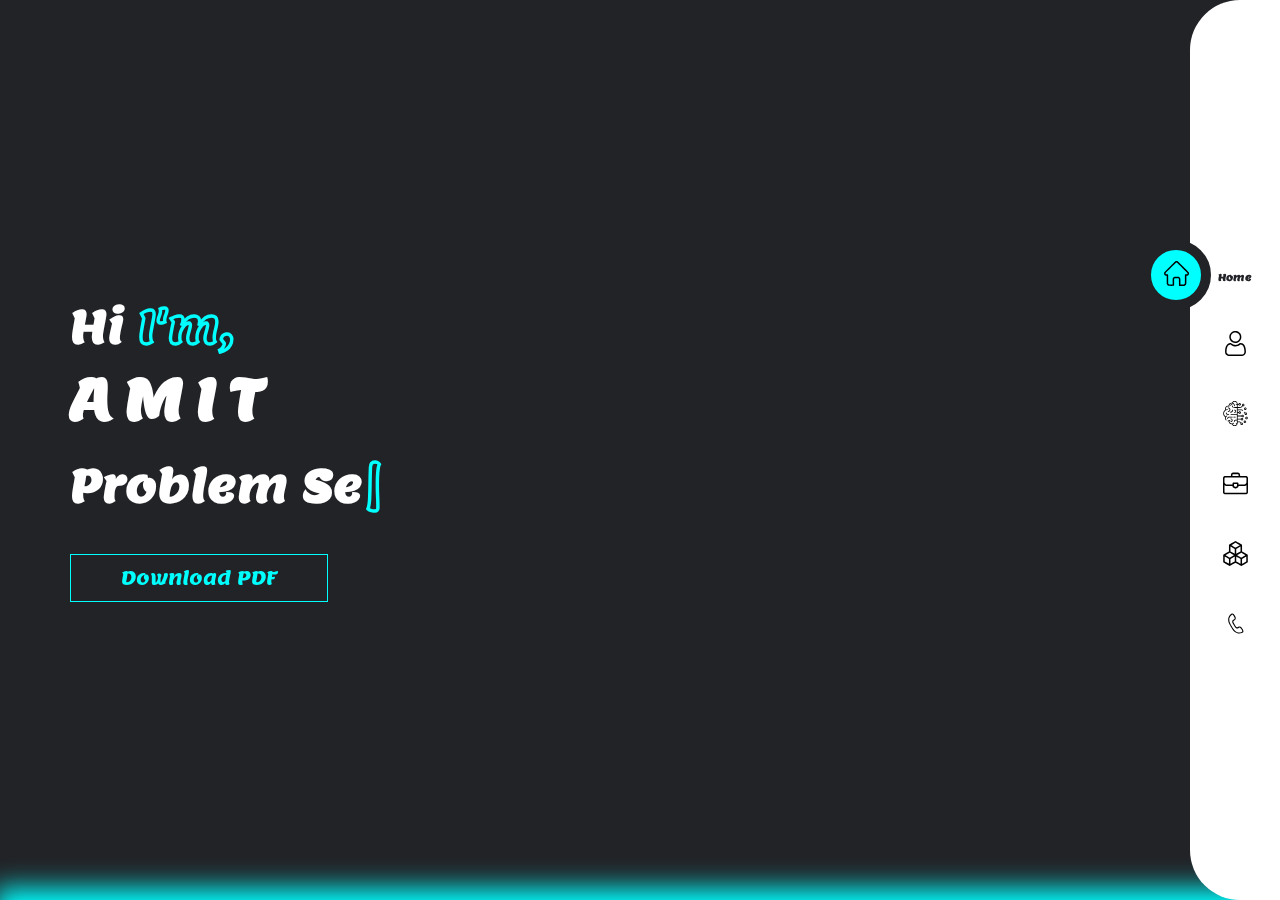
<file: index.html>
<!DOCTYPE html>
<html lang="en">

    <head>
        <meta charset="UTF-8">
        <meta http-equiv="X-UA-Compatible" content="IE=edge">
        <meta name="viewport" content="width=device-width, initial-scale=1.0">
        <title>Amit Bharwaj Portfolio</title>

        <link rel="shortcut icon" href="img/favicon.ico" type="image/x-icon">

        <link rel="stylesheet" href="css/root.css">
        <link rel="stylesheet" href="css/navigation.css">
        <link rel="stylesheet" href="css/style.css">
       
        <!-- make the click color change on the screen  -->
        <style> 
            :root {
                --navigation-color: cyan
            }
        </style>
    </head>

    <body>

        <!-- gave the color on clicking on main screen -->
        <div id="root" root="rebeccapurple"></div>

        <div class="loader">
            <span></span>
            <span></span>
            <span></span>
            <span></span>
            <span></span>
            <span></span>
            <span></span>
        </div>

        <div class="navigation">

            <ul>
                <li class="list active">
                    <a href="#">
                        <span class="icon">
                            <img src="img/icons/home.svg" class="svg-ico" alt="">
                        </span>
                        <span class="text">Home</span>
                    </a>
                </li>
                <li class="list">
                    <a href="#">
                        <span class="icon">
                            <img src="img/icons/user.svg" class="svg-ico" alt="">
                        </span>
                        <span class="text">About</span>
                    </a>
                </li>
                <li class="list">
                    <a href="#">
                        <span class="icon">
                            <img src="img/icons/artificial-intelligence.svg" class="svg-ico" alt="">
                        </span>
                        <span class="text">Skills</span>
                    </a>
                </li>
                <li class="list">
                    <a href="#">
                        <span class="icon">
                            <img src="img/icons/briefcase.svg" class="svg-ico" alt="">
                        </span>
                        <span class="text">Work</span>
                    </a>
                </li>
                <li class="list">
                    <a href="#">
                        <span class="icon">
                            <img src="img/icons/cube.svg" class="svg-ico" alt="">
                        </span>
                        <span class="text">Blog</span>
                    </a>
                </li>
                <li class="list">
                    <a href="#">
                        <span class="icon">
                            <img src="img/icons/telephone.svg" class="svg-ico" alt="">
                        </span>
                        <span class="text">Contact</span>
                    </a>
                </li>
                <div class="indicator"></div>
            </ul>
        </div>

        <section id="home" class="section">
            <div class="container">
                <div class="row">
                    <div class="text-light h-100vh d-flex align-items-center">
                        <h1 class="banner-font z-index-1">
                            <span class="smaller">
                                Hi <span class="basic-color">I'm,</span>
                            </span>
                            <br>
                            <div class="rubber">
                                <span>A</span>
                                <span>M</span>
                                <span>I</span>
                                <span>T</span>
                               
                                <!-- Name Amit  -->

                            </div>
                            <span class="type"></span>
                            <br>
                            <button class="download-btn">
                                <a href="#">
                                    Download PDF
                                </a>
                            </button>
                        </h1>
                    </div>
                </div>
            </div>
        </section>

        <section class="section-wrapper">
            <section id="about-me">
                <div class="section-animation">About me🙋‍♂️</div>
                <div class="container">
                    <div class="d-flex justify-content-center h-100vh flex-column">
                        <!-- <h4 class="text-light about-subtitle">About Me</h4> -->
                        <h1 class="text-light pt-5 pb-3 mt-3 about-title">A Passionate Software Developer with a strong focus on Problem-Solving and coding</h1>
                        <ul class="about-me-ul text-light">
                            <li>
                                ❝Currently pursuing a B.Tech degree in Information Technology from Madan Mohan Malaviya University of Technology.❝
                            </li>
                            <li>
                                ❝Proficient in various programming languages such as C, C++, and Vanilla JavaScript.❝
                            </li>
                            <li>
                                ❝Possess knowledge of web development technologies, including HTML5, CSS3, and React JS.❝
                            </li>
                            <li>
                                ❝Familiarity with backend development using NodeJS and Express JS frameworks❝
                            </li>
                            <li>
                                ❝Proficient in working with databases such as MongoDB and MySQL❝
                            </li>
                        </ul>
                        <h4 class="text-light pt-3 about-subtitle">
                            Demonstrated problem-setting and problem-testing skills through internships and positions at iMochaWorks, InterviewVector, and Codechef MMMUT Chapter.
                        </h4>
                    </div>
                </div>
            </section>
            <section id="skills">
                <div class="section-animation">My Skills💪</div>
                <div class="container">
                    <div class="d-flex justify-content-center h-100vh flex-column">
                        <div class="row mt-5">
                            <div class="col-6 col-sm-6 col-md-4 col-lg-3 mb-3">
                                <div class="circular-progress" data-end-percent="90">
                                    <div class="value-container">Html</div>
                                </div>
                            </div>
                            <div class="col-6 col-sm-6 col-md-4 col-lg-3 mb-3">
                                <div class="circular-progress" data-end-percent="85">
                                    <div class="value-container">Css</div>
                                </div>
                            </div>
                            <div class="col-6 col-sm-6 col-md-4 col-lg-3 mb-3">
                                <div class="circular-progress" data-end-percent="80">
                                    <div class="value-container">JS</div>
                                </div>
                            </div>
                            <div class="col-6 col-sm-6 col-md-4 col-lg-3 mb-3">
                                <div class="circular-progress" data-end-percent="85">
                                    <div class="value-container">React</div>
                                </div>
                            </div>
                        </div>

                        <div class="row mt-4">
                            <div class="col-6 col-sm-6 col-md-4 col-lg-3 mb-3">
                                <div class="circular-progress" data-end-percent="90">
                                    <div class="value-container">Node.JS</div>
                                </div>
                            </div>
                            <div class="col-6 col-sm-6 col-md-4 col-lg-3 mb-3">
                                <div class="circular-progress" data-end-percent="85">
                                    <div class="value-container">Mongodb</div>
                                </div>
                            </div>
                            <div class="col-6 col-sm-6 col-md-4 col-lg-3 mb-3">
                                <div class="circular-progress" data-end-percent="85">
                                    <div class="value-container">C++/C</div>
                                </div>
                            </div>
                            <div class="col-6 col-sm-6 col-md-4 col-lg-3 mb-3">
                                <div class="circular-progress" data-end-percent="60">
                                    <div class="value-container">Java</div>
                                </div>
                            </div>
                        </div>
                        <a href="/" class="text-light text-center about-subtitle mt-3">
                            See all skills
                        </a>
                    </div>
                </div>
            </section>
            <section id="work">
                <div class="section-animation">What did I❓</div>
                <div class="container">
                    <div class="d-flex justify-content-center h-100vh flex-column">
                        <!-- <h1 class="text-light about-title mb-5">My Projects</h1> -->
                        <div class="scrollbar-wrapper mt-5 pt-3">
                            <div class="d-flex flex-wrap gap-3 align-items-center justify-content-center">
                                <div class="responsive-col">
                                    <div class="work-img">
                                        <div class="background"></div>
                                        <a class="content" href="https://codechef-mmmut-chapter.netlify.app/index.html" target="_blank">
                                            Click To Open
                                        </a>
                                        <img src="img/Codechef-MMMUT.png" width="100%" alt="">
                                    </div>
                                </div>
                                <div class="responsive-col">
                                    <div class="work-img">
                                        <div class="background"></div>
                                        <a class="content" href="https://schedule-tasks.onrender.com/" target="_blank">
                                            Click To Open
                                        </a>
                                        <img src="img/To-DoList.png" width="100%" height="100%" alt="">
                                    </div>
                                </div>
                                <div class="responsive-col">
                                    <div class="work-img">
                                        <div class="background"></div>
                                        <a class="content" href="https://amitbhardwaj26.github.io/Google-Keeper-Clone/" target="_blank">
                                            Book Page
                                        </a>
                                        <img src="img/Google-Keeper.png" width="100%" alt="">
                                    </div>
                                </div>
                                <!-- <div class="responsive-col">
                                    <div class="work-img">
                                        <div class="background"></div>
                                        <a class="content" href="#" target="_blank">
                                            Book Page
                                        </a>
                                        <img src="img/book.jpg" width="100%" alt="">
                                    </div>
                                </div>
                                <div class="responsive-col">
                                    <div class="work-img">
                                        <div class="background"></div>
                                        <a class="content" href="#" target="_blank">
                                            Book Page
                                        </a>
                                        <img src="img/book.jpg" width="100%" alt="">
                                    </div>
                                </div>
                                <div class="responsive-col">
                                    <div class="work-img">
                                        <div class="background"></div>
                                        <a class="content" href="#" target="_blank">
                                            Book Page
                                        </a>
                                        <img src="img/book.jpg" width="100%" alt="">
                                    </div>
                                </div> -->
                            </div>
                        </div>
                    </div>
                </div>

            </section>
            <section id="blog" class="h-100vh">
                <div class="section-animation">Blogs⚽️</div>
                <div class="container">
                    <div class="d-flex justify-content-center h-100vh flex-column">
                      
                        <div class="d-flex align-items-center justify-content-center mt-5 pt-5" id="sliderScroll">
                            <article class="blog-blocks border-top-blue">
                                <p class="text-blue mb-2">REACT</p>
                                <a href="#" class="text-hover text-light text-decoration-none text-header-1">All The JavaScript You Need To Know For React</a>
                                <p class="text-gray mt-2">This article gives all the basic concepts of javascript needed for React...
                                </p>
                            </article>
                            <article class="blog-blocks border-top-green">
                                <p class="text-green mb-2">REACT</p>
                                <a href="#" class="text-hover text-light text-decoration-none text-header-1">All you need to know to start working with react</a>
                                <p class="text-gray mt-2">This blog teaches you how to start creating react apps...
                                </p>
                            </article>
                            <article class="blog-blocks border-top-orange">
                                <p class="text-orange mb-2">PROBLEM SOLVING</p>
                                <a href="#" class="text-hover text-light text-decoration-none text-header-1">Leetcode Daily Problem - 4 Jan 2023</a>
                                <p class="text-gray mt-2">Minimum Rounds to Complete All Tasks - Javascript Algorithms...
                                </p>
                            </article>
                        </div>
                    </div>
                </div>
            </section>
            
            <section id="contact" class="h-100vh">
                <div class="section-animation">Contact me🤙</div>
                
                <div class="container">
                    <div class="d-flex justify-content-center h-100vh flex-column">
                        <div class="row mt-5">
                            <div class="col-6 col-sm-6 col-md-4 col-lg-3 mb-3">
                                <div class="circular-progress" data-end-percent="99">
                                    <div class="value-container"> <a href="https://www.linkedin.com/in/amit-bhardwaj-a46519200/">Linkedin</a></div>
                                </div>
                            </div>
                            <div class="col-6 col-sm-6 col-md-4 col-lg-3 mb-3">
                                <div class="circular-progress" data-end-percent="90">
                                    <div class="value-container"> <a href="https://github.com/AmitBhardwaj26">Github</a> </div>
                                </div>
                            </div>
                            <div class="col-6 col-sm-6 col-md-4 col-lg-3 mb-3">
                                <div class="circular-progress" data-end-percent="85">
                                    <div class="value-container"> <a href="mailto:amitbhardwaj2609@gmail.com">email</a> </div>
                                </div>
                            </div>
                            <div class="col-6 col-sm-6 col-md-4 col-lg-3 mb-3">
                                <div class="circular-progress" data-end-percent="80">
                                    <div class="value-container"> <a href="https://www.facebook.com/profile.php?id=100055903006447">Facebook</a> </div>
                                </div>
                            </div>
                        </div>

                    </div>


                <!--                

                <div class="form-contactme">
                    <div class="container-contactme">
                        <form action="action_page.php">
                      
                          <label for="fname">First Name</label>
                          <input type="text-contactme" id="fname" name="firstname" placeholder="Your name..">
                      
                          <label for="lname">Last Name</label>
                          <input type="text-contactme" id="lname" name="lastname" placeholder="Your last name..">
                      
                          <label for="subject">Subject</label>
                          <textarea id="subject" name="subject" placeholder="Write something.." style="height:200px"></textarea>
                      
                          <input type="submit-contactme" value="Submit">
                      
                        </form>
                      </div>
                      
                </div> -->
            </section>
        </section>

        <canvas id="canvas"></canvas>
        <script>
            document.addEventListener("DOMContentLoaded", () => {
                let color = document.querySelector("style").innerText.slice(57).replace('}', '')
                document.getElementById("root").attributes['root'].nodeValue = color
            });

        </script>
        <script src="js/typed.js"></script>
        <script type="module" src="js/app.js"></script>
        

    </body>

</html>
</file>
<file: css/root.css>
:root {
    --black: rgb(0, 0, 0);
    --white: rgb(255, 255, 255);
    --gray: rgb(34, 35, 39);
    --navigation-color: rgb(0, 255, 255);
    --blue: blue;
    --red: red;
    --yellow: yellow;
    --orange: orange;
    --hover: #08fdd8;
    --green: green;
}

.text-blue {
    color: var(--blue);
}

.text-red {
    color: var(--red);
}

.text-yellow {
    color: var(--yellow);
}

.text-orange {
    color: var(--orange);
}

.text-green {
    color: var(--green);
}

.text-hover:hover {
    color: var(--hover);
}

.border-top-blue {
    border-top: 3px solid var(--blue);
}

.border-top-red {
    border-top: 3px solid var(--red);
}

.border-top-yellow {
    border-top: 3px solid var(--yellow);
}

.border-top-orange {
    border-top: 3px solid var(--orange);
}

.border-top-green {
    border-top: 3px solid var(--green);
}
</file>
<file: css/navigation.css>
.navigation {
    position: fixed;
    width: 90px;
    height: 100vh;
    top: 0;
    right: 0;
    background: var(--white);
    display: flex;
    align-items: center;
    border-top-left-radius: 50px;
    border-bottom-left-radius: 50px;
    z-index: 1111111111;
}
.navigation ul {
    display: flex;
    flex-direction: column;
    z-index: 111;
}
.navigation ul li {
    position: relative;
    list-style: none;
    width: 70px;
    height: 70px;
    z-index: 1;
    font-family: sans-serif;
}
.navigation ul li a {
    position: relative;
    display: flex;
    flex-direction: column;
    justify-content: center;
    align-items: center;
    text-align: center;
    font-weight: 600;
    margin-right: -20px;
}
.navigation ul li a .icon {
    position: relative;
    display: block;
    line-height: 75px;
    font-size: 1.5em;
    text-align: center;
    transition: 0.5s;
    color: #000;
}
.navigation ul li.active a .icon {
    transform: translateX(-59px) translateY(0px)
}
.navigation ul li a .text {
    position: absolute;
    color: var(--gray);
    font-weight: 900;
    font-size: 0.6em;
    letter-spacing: 0.05em;
    transition: 0.5s;
    opacity: 0;
    transform: translateY(20px)
}
.navigation ul li.active a .text {
    opacity: 1;
    transform: translateY(0px)
}
.indicator {
    position: absolute;
    left: -70%;
    top: 0;
    width: 70px;
    height: 70px;
    background: var(--navigation-color);
    border-radius: 50%;
    border: 10px solid var(--gray);
    transition: 0.5s;
}

.navigation ul li:nth-child(1).active ~ .indicator {
    transform: translateY(calc(70px * 0))
}

.navigation ul li:nth-child(2).active ~ .indicator {
    transform: translateY(calc(70px * 1))
}

.navigation ul li:nth-child(3).active ~ .indicator {
    transform: translateY(calc(70px * 2))
}

.navigation ul li:nth-child(4).active ~ .indicator {
    transform: translateY(calc(70px * 3))
}

.navigation ul li:nth-child(5).active ~ .indicator {
    transform: translateY(calc(70px * 4))
}

.navigation ul li:nth-child(6).active ~ .indicator {
    transform: translateY(calc(70px * 5))
}

@media (max-width: 768px) {
    .navigation {
        width: 63px
    }
    .navigation ul li a {
        margin-top: -4px;
        margin-right: 3px;
    }
    .navigation ul li a .icon {
        font-size: 1.2em;
        font-weight: bold;
        margin-right: -17px;
    }
    .navigation ul li a .text {
        display: none;
    }
    .navigation ul li {
        width: 50px;
        height: 70px;
    }
    .navigation ul li.active a .icon {
        transform: translateY(3px);
        padding-right: 1px;
    }
    .indicator {
        left: 0;
        width: 63px;
        height: 63px;
    }
}
</file>
<file: css/style.css>
@import url('https://fonts.googleapis.com/css2?family=Lemon&display=swap');

* {
    margin: 0;
    padding: 0;
    position: relative;
    transition: all 0.2s;
    box-sizing: border-box;
    font-family: 'Lemon', cursive;
}


/* Track */
::-webkit-scrollbar {
    width: 6px;
    border-radius: 5px;
    border: 0.2px solid var(--navigation-color);
}

/* Track */
::-webkit-scrollbar-track {
    border-radius: 5px;
}

/* Handle */
::-webkit-scrollbar-thumb {
    border-radius: 15px;
    background: var(--navigation-color);
}


.text-light {
    color: #fff;
}

body {
    width: 100%;
    height: 100vh;
    background: var(--gray);
}

/* loader */

.loader {
    top: 0;
    left: 0;
    width: 100%;
    height: 100vh;
    display: flex;
    position: fixed;
    transition: all 0.6s;
    align-items: center;
    justify-content: center;
    background: var(--gray);
    z-index: 1111111111111111;
}

.loader span {
    width: 50px;
    height: 70vh;
    margin: 0 20px;
    background: transparent;
    animation: loading 1.4s linear infinite;
}

.loader span:nth-child(1) {
    animation-delay: 0s;
}

.loader span:nth-child(2) {
    animation-delay: 0.2s;
}

.loader span:nth-child(3) {
    animation-delay: 0.4s;
}

.loader span:nth-child(4) {
    animation-delay: 0.6s;
}

.loader span:nth-child(5) {
    animation-delay: 0.8s;
}

.loader span:nth-child(6) {
    animation-delay: 1s;
}

.loader span:nth-child(7) {
    animation-delay: 1.2s;
}

@keyframes loading {
    0% {
        box-shadow: 0 0 0 rgba(0, 255, 255, 0.5);
        opacity: 0;
        transform: translateX(-50px) scale(1);
    }

    50% {
        box-shadow: 0 20px 50px rgba(0, 255, 255, 0.5);
        opacity: 1;
        transform: translateX(0) scale(1.2);
    }

    100% {
        box-shadow: 0 0 0 rgba(0, 0, 255, 255.5);
        opacity: 0;
        transform: translateX(50px) scale(1);
    }
}

/* Sections */

.section {
    width: 100%;
    height: 100vh;
    transition: 1.7s;
    overflow: hidden;
    position: relative;
}

.section-wrapper {
    top: 0;
    left: 0;
    width: 100%;
    height: auto;
    z-index: 11111;
    position: fixed;
    background: var(--gray);
    transition: all 1.5s;
    transform: translateY(100vh);
    box-shadow: 10px 3px 25px 15px var(--navigation-color);
}

section .section-animation {
    top: 30px;
    left: 0;
    width: 100%;
    display: flex;
    color: #fff;
    font-size: 50px;
    position: absolute;
    align-items: center;
    justify-content: center;
}

section#about-me .section-animation {
    animation: translate 2s ease-in-out infinite alternate !important;
}

section#skills .section-animation {
    animation: scale 1.8s ease infinite alternate !important;
}

section#work .section-animation {
    animation: skew 1.9s linear infinite alternate !important;
}

section#blog .section-animation {
    animation: rotateY 1.7s ease-in infinite alternate !important;
}

section#contact .section-animation {
    animation: rotateX 1.7s ease-out infinite alternate !important;
}

@keyframes translate {
    0% {
        transform: translateX(-150px);
    }

    100% {
        transform: translateX(150px);
    }
}

@keyframes scale {
    0% {
        transform: scaleX(0.40);
    }

    100% {
        transform: scaleX(1.15);
    }
}

@keyframes skew {
    0% {
        transform: skewX(30deg);
    }

    100% {
        transform: skewX(-30deg);
    }
}

@keyframes rotateY {
    0% {
        transform: perspective(-500px) scaleZ(-2) rotateY(-45deg);
    }

    100% {
        transform: perspective(500px) scaleZ(2) rotateY(45deg);
    }
}

@keyframes rotateX {
    0% {
        transform: perspective(-500px) scaleZ(-2) rotateX(-45deg);
    }

    100% {
        transform: perspective(500px) scaleZ(2) rotateX(45deg);
    }
}

/* end sections */

.box {
    background: var(--gray);
    color: #fff;
    box-shadow: 15px 15px 30px rgb(25, 25, 25),
        -15px -15px 30px rgb(60, 60, 60);
}

canvas {
    top: 0;
    left: 0;
    width: 100%;
    height: 100vh;
    position: absolute;
}

.h-100vh {
    height: 100vh;
}

.mt--top {
    margin-top: -80px;
}

.banner-font {
    cursor: default;
    font-size: 4em;
    font-weight: 900
}

.br {
    display: block;
    margin-top: 20px;
    margin-bottom: 30px;
}

.z-index-1 {
    z-index: 1;
}

.basic-color {
    color: transparent;
    -webkit-text-stroke: 2px var(--navigation-color)
}

.rubber {
    display: flex;
    font-size: 0.9em;
    letter-spacing: 0.2em !important;
}

.rubber span.blast {
    color: transparent;
    animation-name: rubberBand;
    animation-duration: 1s;
    -webkit-text-stroke: 5px var(--navigation-color)
}

.type,
.smaller {
    font-size: 0.7em;
}

.typed-cursor {
    font-size: 0.7em;
    color: transparent;
    -webkit-text-stroke: 2px var(--navigation-color)
}

.download-btn {
    margin: 20px 0;
    font-size: 0.3em;
    overflow: hidden;
    z-index: 11111111;
    padding: 10px 50px;
    position: relative;
    text-decoration: none;
    background: transparent;
    color: var(--navigation-color);
    border: 1px solid var(--navigation-color);
}

.download-btn a {
    color: var(--navigation-color);
    text-decoration: none;
}

.download-btn:hover a {
    color: var(--gray);
}

.download-btn::before {
    top: 0;
    left: 0;
    content: "";
    width: 100%;
    height: 0;
    z-index: -111;
    position: absolute;
    transition: all 0.5s;
    border-radius: 0 0 50% 50%;
    background: var(--navigation-color);
}

.download-btn:hover::before {
    height: 180%;
}

.svg-ico {
    width: 25px;
    height: 25px;
}

.about-me-ul li {
    list-style: none;
    font-size: 16px;
    padding: 0px 12px;
    position: relative;
    /* color: transparent; */
    border-left: 2px solid #fff;
    /* -webkit-text-stroke: 0.5px var(--white) */
}

.about-me-ul li:nth-child(2) {
    padding: 30px 12px;
}

.about-me-ul li:nth-child(4) {
    padding: 30px 12px;
}

.about-me-ul li::before {
    left: -12px;
    content: "⚪";
    position: absolute;
}

.circular-progress {
    width: 140px;
    height: 140px;
    display: flex;
    margin: auto;
    align-items: center;
    justify-content: center;
    border-radius: 50%;
    position: relative;
}

.circular-progress:before {
    content: "";
    height: 84%;
    width: 84%;
    position: absolute;
    background: #fff;
    border-radius: 50%;
}

.value-container {
    position: relative;
}

.work-img {
    margin: 0;
    padding: 0;
    width: 100%;
    height: 100%;
    display: flex;
    overflow: hidden;
    position: relative;
    border-radius: 10px;
    align-items: center;
    justify-content: center;
}

.work-img img {
    width: 100%;
    height: auto;
    min-height: 200px;
    transition: all 0.7s;
}

.work-img .background {
    top: 0;
    left: 0;
    width: 100%;
    height: 100%;
    z-index: 1111;
    position: absolute;
    transition: all 0.7s;
    background: rgba(0, 0, 0, 0.5);
}

.work-img .content {
    width: 100px;
    height: 100px;
    display: flex;
    z-index: 11111;
    color: #000;
    font-size: 13px;
    transform: scale(0);
    border-radius: 50%;
    position: absolute;
    align-items: center;
    transition: all 0.7s;
    text-decoration: none;
    justify-content: center;
    background: var(--navigation-color);
}

.work-img:hover .content {
    transform: scale(1);
}

.work-img:hover .background {
    opacity: 0
}

.work-img:hover img {
    transform: scale(1.20);
}

.responsive-col {
    width: calc(93% / 3);
}

.scrollbar-wrapper {
    width: 100%;
    min-height: 300px;
    max-height: 600px;
    overflow: auto;
}

article.blog-blocks {
    margin: 0 10px;
    min-width: 430px;
    padding: 20px 40px 20px 40px;
    box-shadow: 0 0 25px 0 rgba(0, 0, 0, 0.5)
}

.d-flex {
    display: flex;
}

.justify-content-center {
    justify-content: center;
}

.flex-column {
    flex-direction: column;
}

.align-items-center {
    align-items: center;
}

.gap-3 {
    gap: 20px;
}

.gap-5 {
    gap: 40px;
}

.flex-wrap {
    flex-wrap: wrap;
}

.pt-3 {
    padding-top: 30px;
}

.pb-3 {
    padding-bottom: 30px;
}

.mt-5 {
    margin-top: 50px;
}

.mb-5 {
    margin-bottom: 50px;
}

.mt-3 {
    margin-top: 30px;
}

.mb-3 {
    margin-bottom: 30px;
}

.mt-2 {
    margin-top: 20px;
}

.mb-2 {
    margin-bottom: 20px;
}

.text-decoration-none {
    text-decoration: none;
}

.text-header-1 {
    font-size: 1.5em;
}

.text-gray {
    color: gray;
}

.text-center {
    text-align: center;
}

.start-run {
    transition: all 10s;
    transform: translateX(200%);
}

@keyframes rubberBand {
    0% {
        -webkit-transform: scale3d(1, 1, 1);
        -ms-transform: scale3d(1, 1, 1);
        transform: scale3d(1, 1, 1)
    }

    30% {
        -webkit-transform: scale3d(1.25, 0.75, 1);
        -ms-transform: scale3d(1.25, 0.75, 1);
        transform: scale3d(1.25, 0.75, 1)
    }

    40% {
        -webkit-transform: scale3d(0.75, 1.25, 1);
        -ms-transform: scale3d(0.75, 1.25, 1);
        transform: scale3d(0.75, 1.25, 1)
    }

    50% {
        -webkit-transform: scale3d(1.15, 0.85, 1);
        -ms-transform: scale3d(1.15, 0.85, 1);
        transform: scale3d(1.15, 0.85, 1)
    }

    65% {
        -webkit-transform: scale3d(0.95, 1.05, 1);
        -ms-transform: scale3d(0.95, 1.05, 1);
        transform: scale3d(0.95, 1.05, 1)
    }

    75% {
        -webkit-transform: scale3d(1.05, 0.95, 1);
        -ms-transform: scale3d(1.05, 0.95, 1);
        transform: scale3d(1.05, 0.95, 1)
    }

    100% {
        -webkit-transform: scale3d(1, 1, 1);
        -ms-transform: scale3d(1, 1, 1);
        transform: scale3d(1, 1, 1)
    }
}

@media (max-width: 816px) {
    .banner-font {
        cursor: default;
        font-size: 3em;
        font-weight: 900
    }

    .rubber span {
        font-size: 1em;
    }

    .about-title {
        font-size: 1.5em;
    }

    .about-subtitle {
        font-size: 1.1em;
    }

    .about-me-ul {
        left: -20px;
    }

    .about-me-ul li::before {
        content: "";
    }

    .about-me-ul li {
        font-size: 0.8em;
    }

    .work-img .content {
        width: 80px;
        height: 80px;
        font-size: 10px;
    }

    section::before {
        content: "" !important;
    }
}

@media (max-width: 608px) {
    .circular-progress {
        width: 100px;
        height: 100px;
    }
}

@media (max-width: 768px) {
    .responsive-col {
        width: calc(94% / 2)
    }
}


@media (max-height: 700px) {
    .scrollbar-wrapper {
        max-height: 500px;
    }
}


@media (max-width: 568px) {
    .responsive-col {
        width: 95%;
    }

    .work-img {
        height: auto;
    }

    .work-img img {
        width: 100%;
        height: 150px;
        min-height: 0;
    }
}

@media (max-width: 576px) {
    .banner-font {
        cursor: default;
        font-size: 2.5em;
        font-weight: 900
    }

    .rubber span.blast {
        -webkit-text-stroke: 2px var(--navigation-color)
    }
}

@media (max-width: 486px) {
    .banner-font {
        cursor: default;
        font-size: 2em;
        font-weight: 900
    }

    .download-btn {
        padding: 8px 30px;
        font-size: 0.4em;
    }
}

@media (max-width: 422px) {
    .rubber span {
        font-size: 1.3em
    }

    .type,
    .typed-cursor {
        cursor: default;
        font-size: 0.7em;
        font-weight: 900
    }

    .about-title {
        font-size: 1.2em;
    }

    .about-subtitle {
        font-size: 0.9em;
    }

    .about-me-ul li {
        font-size: 0.6em;
    }
}

@media (max-width: 376px) {
    .banner-font {
        cursor: default;
        font-size: 1.5em;
        font-weight: 900
    }
}

/* container */

.container {
    padding-right: 15px;
    padding-left: 15px;
    margin-right: auto;
    margin-left: auto;
}

@media (min-width: 768px) {
    .container {
        width: 750px;
    }
}

@media (min-width: 992px) {
    .container {
        width: 970px;
    }
}

@media (min-width: 1200px) {
    .container {
        width: 1170px;
    }
}

.container {
    padding-right: 100px;
    padding-left: 30px;
}

/* row */

.row {
    display: -ms-flexbox;
    display: flex;
    -ms-flex-wrap: wrap;
    flex-wrap: wrap;
    margin-right: -15px;
    margin-left: -15px;
}

.col-1,
.col-2,
.col-3,
.col-4,
.col-5,
.col-6,
.col-7,
.col-8,
.col-9,
.col-10,
.col-11,
.col-12,
.col,
.col-auto,
.col-sm-1,
.col-sm-2,
.col-sm-3,
.col-sm-4,
.col-sm-5,
.col-sm-6,
.col-sm-7,
.col-sm-8,
.col-sm-9,
.col-sm-10,
.col-sm-11,
.col-sm-12,
.col-sm,
.col-sm-auto,
.col-md-1,
.col-md-2,
.col-md-3,
.col-md-4,
.col-md-5,
.col-md-6,
.col-md-7,
.col-md-8,
.col-md-9,
.col-md-10,
.col-md-11,
.col-md-12,
.col-md,
.col-md-auto,
.col-lg-1,
.col-lg-2,
.col-lg-3,
.col-lg-4,
.col-lg-5,
.col-lg-6,
.col-lg-7,
.col-lg-8,
.col-lg-9,
.col-lg-10,
.col-lg-11,
.col-lg-12,
.col-lg,
.col-lg-auto,
.col-xl-1,
.col-xl-2,
.col-xl-3,
.col-xl-4,
.col-xl-5,
.col-xl-6,
.col-xl-7,
.col-xl-8,
.col-xl-9,
.col-xl-10,
.col-xl-11,
.col-xl-12,
.col-xl,
.col-xl-auto {
    position: relative;
    width: 100%;
    padding-right: 15px;
    padding-left: 15px;
}

.col {
    -ms-flex-preferred-size: 0;
    flex-basis: 0;
    -ms-flex-positive: 1;
    flex-grow: 1;
    max-width: 100%;
}

.col-auto {
    -ms-flex: 0 0 auto;
    flex: 0 0 auto;
    width: auto;
    max-width: 100%;
}

.col-1 {
    -ms-flex: 0 0 8.333333%;
    flex: 0 0 8.333333%;
    max-width: 8.333333%;
}

.col-2 {
    -ms-flex: 0 0 16.666667%;
    flex: 0 0 16.666667%;
    max-width: 16.666667%;
}

.col-3 {
    -ms-flex: 0 0 25%;
    flex: 0 0 25%;
    max-width: 25%;
}

.col-4 {
    -ms-flex: 0 0 33.333333%;
    flex: 0 0 33.333333%;
    max-width: 33.333333%;
}

.col-5 {
    -ms-flex: 0 0 41.666667%;
    flex: 0 0 41.666667%;
    max-width: 41.666667%;
}

.col-6 {
    -ms-flex: 0 0 50%;
    flex: 0 0 50%;
    max-width: 50%;
}

.col-7 {
    -ms-flex: 0 0 58.333333%;
    flex: 0 0 58.333333%;
    max-width: 58.333333%;
}

.col-8 {
    -ms-flex: 0 0 66.666667%;
    flex: 0 0 66.666667%;
    max-width: 66.666667%;
}

.col-9 {
    -ms-flex: 0 0 75%;
    flex: 0 0 75%;
    max-width: 75%;
}

.col-10 {
    -ms-flex: 0 0 83.333333%;
    flex: 0 0 83.333333%;
    max-width: 83.333333%;
}

.col-11 {
    -ms-flex: 0 0 91.666667%;
    flex: 0 0 91.666667%;
    max-width: 91.666667%;
}

.col-12 {
    -ms-flex: 0 0 100%;
    flex: 0 0 100%;
    max-width: 100%;
}

@media (min-width: 576px) {
    .col-sm {
        -ms-flex-preferred-size: 0;
        flex-basis: 0;
        -ms-flex-positive: 1;
        flex-grow: 1;
        max-width: 100%;
    }

    .col-sm-auto {
        -ms-flex: 0 0 auto;
        flex: 0 0 auto;
        width: auto;
        max-width: 100%;
    }

    .col-sm-1 {
        -ms-flex: 0 0 8.333333%;
        flex: 0 0 8.333333%;
        max-width: 8.333333%;
    }

    .col-sm-2 {
        -ms-flex: 0 0 16.666667%;
        flex: 0 0 16.666667%;
        max-width: 16.666667%;
    }

    .col-sm-3 {
        -ms-flex: 0 0 25%;
        flex: 0 0 25%;
        max-width: 25%;
    }

    .col-sm-4 {
        -ms-flex: 0 0 33.333333%;
        flex: 0 0 33.333333%;
        max-width: 33.333333%;
    }

    .col-sm-5 {
        -ms-flex: 0 0 41.666667%;
        flex: 0 0 41.666667%;
        max-width: 41.666667%;
    }

    .col-sm-6 {
        -ms-flex: 0 0 50%;
        flex: 0 0 50%;
        max-width: 50%;
    }

    .col-sm-7 {
        -ms-flex: 0 0 58.333333%;
        flex: 0 0 58.333333%;
        max-width: 58.333333%;
    }

    .col-sm-8 {
        -ms-flex: 0 0 66.666667%;
        flex: 0 0 66.666667%;
        max-width: 66.666667%;
    }

    .col-sm-9 {
        -ms-flex: 0 0 75%;
        flex: 0 0 75%;
        max-width: 75%;
    }

    .col-sm-10 {
        -ms-flex: 0 0 83.333333%;
        flex: 0 0 83.333333%;
        max-width: 83.333333%;
    }

    .col-sm-11 {
        -ms-flex: 0 0 91.666667%;
        flex: 0 0 91.666667%;
        max-width: 91.666667%;
    }

    .col-sm-12 {
        -ms-flex: 0 0 100%;
        flex: 0 0 100%;
        max-width: 100%;
    }

}

@media (min-width: 992px) {
    .col-lg {
        -ms-flex-preferred-size: 0;
        flex-basis: 0;
        -ms-flex-positive: 1;
        flex-grow: 1;
        max-width: 100%;
    }

    .col-lg-auto {
        -ms-flex: 0 0 auto;
        flex: 0 0 auto;
        width: auto;
        max-width: 100%;
    }

    .col-lg-1 {
        -ms-flex: 0 0 8.333333%;
        flex: 0 0 8.333333%;
        max-width: 8.333333%;
    }

    .col-lg-2 {
        -ms-flex: 0 0 16.666667%;
        flex: 0 0 16.666667%;
        max-width: 16.666667%;
    }

    .col-lg-3 {
        -ms-flex: 0 0 25%;
        flex: 0 0 25%;
        max-width: 25%;
    }

    .col-lg-4 {
        -ms-flex: 0 0 33.333333%;
        flex: 0 0 33.333333%;
        max-width: 33.333333%;
    }

    .col-lg-5 {
        -ms-flex: 0 0 41.666667%;
        flex: 0 0 41.666667%;
        max-width: 41.666667%;
    }

    .col-lg-6 {
        -ms-flex: 0 0 50%;
        flex: 0 0 50%;
        max-width: 50%;
    }

    .col-lg-7 {
        -ms-flex: 0 0 58.333333%;
        flex: 0 0 58.333333%;
        max-width: 58.333333%;
    }

    .col-lg-8 {
        -ms-flex: 0 0 66.666667%;
        flex: 0 0 66.666667%;
        max-width: 66.666667%;
    }

    .col-lg-9 {
        -ms-flex: 0 0 75%;
        flex: 0 0 75%;
        max-width: 75%;
    }

    .col-lg-10 {
        -ms-flex: 0 0 83.333333%;
        flex: 0 0 83.333333%;
        max-width: 83.333333%;
    }

    .col-lg-11 {
        -ms-flex: 0 0 91.666667%;
        flex: 0 0 91.666667%;
        max-width: 91.666667%;
    }

    .col-lg-12 {
        -ms-flex: 0 0 100%;
        flex: 0 0 100%;
        max-width: 100%;
    }

}

@media (min-width: 1200px) {
    .col-xl {
        -ms-flex-preferred-size: 0;
        flex-basis: 0;
        -ms-flex-positive: 1;
        flex-grow: 1;
        max-width: 100%;
    }

    .col-xl-auto {
        -ms-flex: 0 0 auto;
        flex: 0 0 auto;
        width: auto;
        max-width: 100%;
    }

    .col-xl-1 {
        -ms-flex: 0 0 8.333333%;
        flex: 0 0 8.333333%;
        max-width: 8.333333%;
    }

    .col-xl-2 {
        -ms-flex: 0 0 16.666667%;
        flex: 0 0 16.666667%;
        max-width: 16.666667%;
    }

    .col-xl-3 {
        -ms-flex: 0 0 25%;
        flex: 0 0 25%;
        max-width: 25%;
    }

    .col-xl-4 {
        -ms-flex: 0 0 33.333333%;
        flex: 0 0 33.333333%;
        max-width: 33.333333%;
    }

    .col-xl-5 {
        -ms-flex: 0 0 41.666667%;
        flex: 0 0 41.666667%;
        max-width: 41.666667%;
    }

    .col-xl-6 {
        -ms-flex: 0 0 50%;
        flex: 0 0 50%;
        max-width: 50%;
    }

    .col-xl-7 {
        -ms-flex: 0 0 58.333333%;
        flex: 0 0 58.333333%;
        max-width: 58.333333%;
    }

    .col-xl-8 {
        -ms-flex: 0 0 66.666667%;
        flex: 0 0 66.666667%;
        max-width: 66.666667%;
    }

    .col-xl-9 {
        -ms-flex: 0 0 75%;
        flex: 0 0 75%;
        max-width: 75%;
    }

    .col-xl-10 {
        -ms-flex: 0 0 83.333333%;
        flex: 0 0 83.333333%;
        max-width: 83.333333%;
    }

    .col-xl-11 {
        -ms-flex: 0 0 91.666667%;
        flex: 0 0 91.666667%;
        max-width: 91.666667%;
    }

    .col-xl-12 {
        -ms-flex: 0 0 100%;
        flex: 0 0 100%;
        max-width: 100%;
    }
}

/* Style inputs with type="text", select elements and textareas */
.form-contactme {
    padding: 8rem 9rem;
    margin-left: 12rem;
    width: 53rem;
    text-align: center;
}

input[type=text-contactme] {
    text-align: center;
    width: 72%;
    padding: 16px;
    border: 1px solid #ccc;
    border-radius: 6px;
    box-sizing: border-box;
    margin-top: 2px;
    margin-bottom: 36px;
    resize: vertical /* Allow the user to vertically resize the textarea (not horizontally);;; */;
}
  /* Style the submit button with a specific background color etc */
  input[type=submit-contactme] {
    background-color: #04AA6D;
    color: white;
    padding: 12px 20px;
    border: none;
    border-radius: 4px;
    cursor: pointer;
  }
  
  /* When moving the mouse over the submit button, add a darker green color */
  input[type=submit-contactme]:hover {
    background-color: #45a049;
  }
  
  /* Add a background color and some padding around the form */
  .container-contactme {
    border-radius: 5px;
    background-color: #f2f2f2;
    padding: 20px;
  }
</file>
